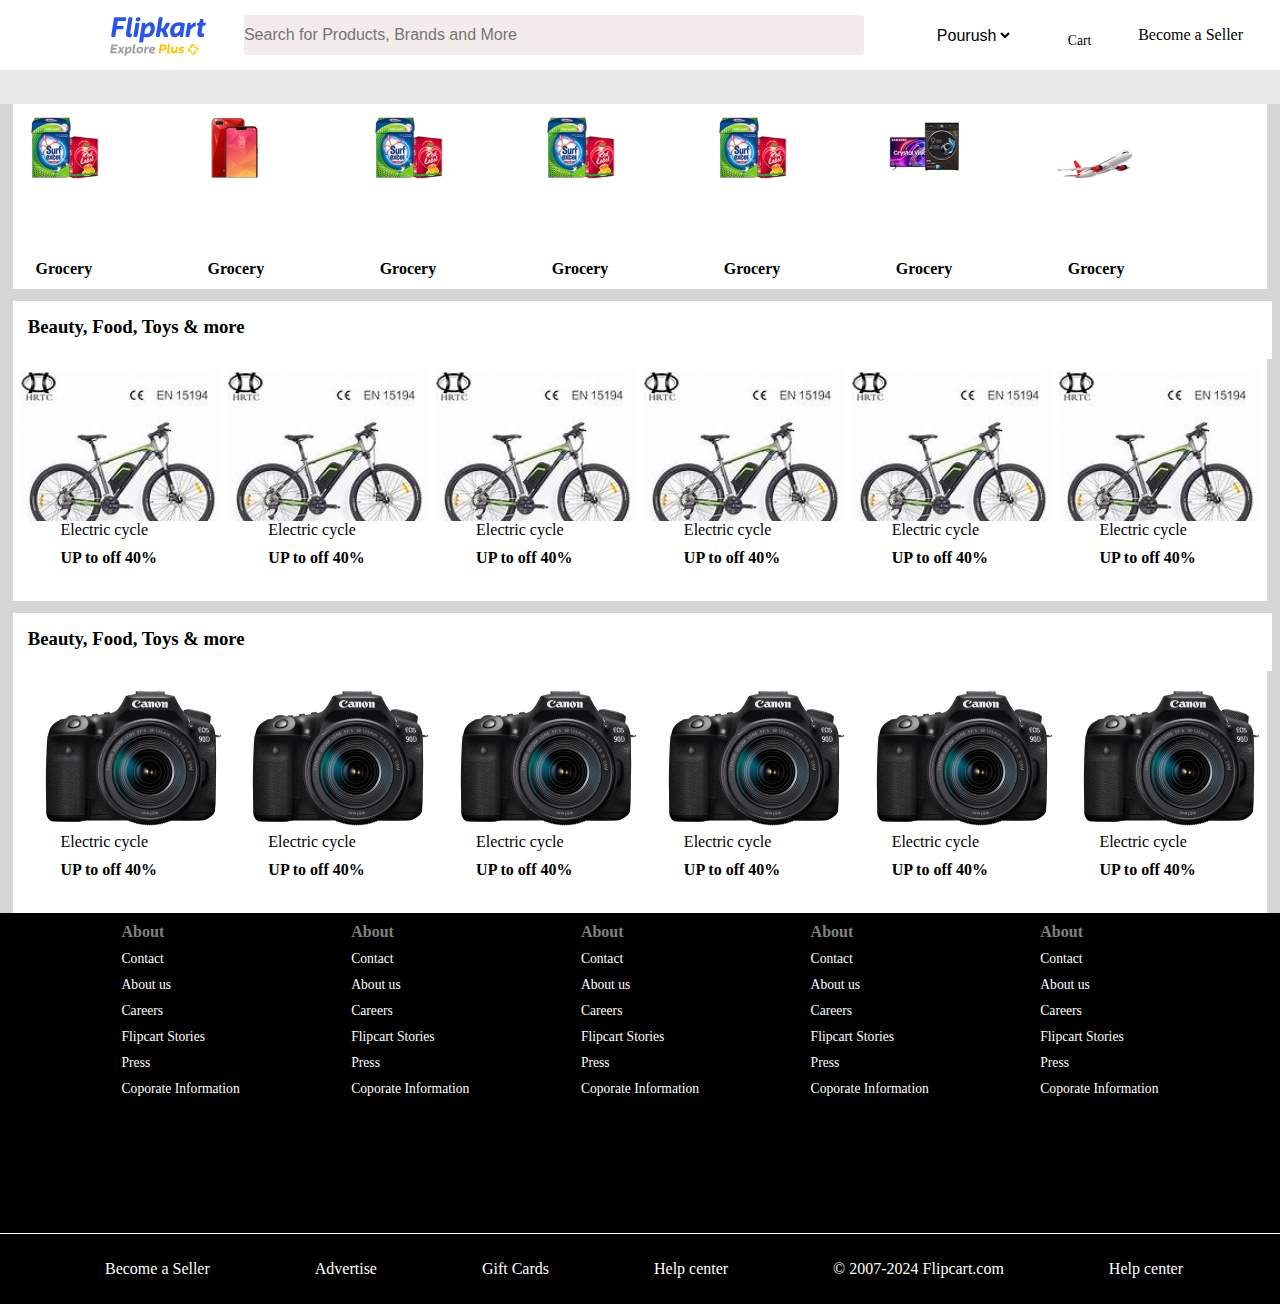
<file: index.html>
<!DOCTYPE html>
<html lang="en">
<head>
    <meta charset="UTF-8">
    <meta name="viewport" content="width=device-width, initial-scale=1.0">
    <title>Document</title>
    <link rel="stylesheet" href="https://cdnjs.cloudflare.com/ajax/libs/font-awesome/6.5.1/css/all.min.css"
    integrity="sha512-DTOQO9RWCH3ppGqcWaEA1BIZOC6xxalwEsw9c2QQeAIftl+Vegovlnee1c9QX4TctnWMn13TZye+giMm8e2LwA=="
    crossorigin="anonymous" referrerpolicy="no-referrer" />
    <link rel="stylesheet" href="style.css">
</head>
<body>
    <header>
        <div class="navbar">
            <div class="nav-logo">
            <div class="logo"></div>
        </div>
        <div class="search">
            <input placeholder="Search for Products, Brands and More" class="search-input">
            <div class="search-icon"><i class="fa-solid fa-magnifying-glass"></i></div>
        </div>
        <div class="nav-iconbar">
             <div class="icon-bar"><i class="fa-regular fa-circle-user"></i></div>
             <div class="select-bar">
             <select class="select-select">
                <option>Pourush</option>
             </select>
            </div>
        </div>
        <div class="nav-cart">
            <i class="fa-solid fa-cart-shopping"></i>
            Cart
        </div>
        <div class="gift-bar">
            <i class="fa-solid fa-gift"></i>
            <p>Become a Seller</p>
        </div>
        </div>
        
    </header>
    <div class="container">
        <div class="container1">
            <div class="box1">
                <div class="box-content">
                <div class="box-img"><img src="img1.webp" alt=""></div>
                <span>Grocery</span>
            </div>
            </div>
            <div class="box1">
                <div class="box-content">
                <div class="box-img"><img src="img2.webp" alt=""></div>
                <span>Grocery</span>
            </div>
            </div>
            <div class="box1">
                <div class="box-content">
                <div class="box-img"><img src="img1.webp" alt=""></div>
                <span>Grocery</span>
            </div>
            </div>
            <div class="box1">
                <div class="box-content">
                <div class="box-img"><img src="img1.webp" alt=""></div>
                <span>Grocery</span>
            </div>
            </div>
            <div class="box1">
                <div class="box-content">
                <div class="box-img"><img src="img1.webp" alt=""></div>
                <span>Grocery</span>
            </div>
            </div>
            <div class="box1">
                <div class="box-content">
                <div class="box-img"><img src="img6.webp" alt=""></div>
                <span>Grocery</span>
            </div>
            </div>
            <div class="box1">
                <div class="box-content">
                <div class="box-img"><img src="img7.webp" alt=""></div>
                <span>Grocery</span>
            </div>
            </div>

        </div>
        <div class="container2">
            <h3>Beauty, Food, Toys & more</h3>
            <div class="conatiner2-box">
                <div class="box">
                    <div class="box2-content">
                     <div class="box-img" style="background-image: url(cycle.jpeg);" ></div>
                     <div class="header">
                        Electric cycle
                       <p>UP to off 40%</p>
                     </div>
                </div>
                </div>
                <div class="box">
                    <div class="box2-content">
                     <div class="box-img" style="background-image: url(cycle.jpeg);" ></div>
                     <div class="header">
                        Electric cycle
                       <p>UP to off 40%</p>
                     </div>
                </div>
                </div>
                <div class="box">
                    <div class="box2-content">
                     <div class="box-img" style="background-image: url(cycle.jpeg);" ></div>
                     <div class="header">
                        Electric cycle
                       <p>UP to off 40%</p>
                     </div>
                </div>
                </div>
                <div class="box">
                    <div class="box2-content">
                     <div class="box-img" style="background-image: url(cycle.jpeg);" ></div>
                     <div class="header">
                        Electric cycle
                       <p>UP to off 40%</p>
                     </div>
                </div>
                </div>
                <div class="box">
                    <div class="box2-content">
                     <div class="box-img" style="background-image: url(cycle.jpeg);" ></div>
                     <div class="header">
                        Electric cycle
                       <p>UP to off 40%</p>
                     </div>
                </div>
                </div>
                <div class="box">
                    <div class="box2-content">
                     <div class="box-img" style="background-image: url(cycle.jpeg);" ></div>
                     <div class="header">
                        Electric cycle
                       <p>UP to off 40%</p>
                     </div>
                </div>
                </div>
                


                </div>

        </div>
        <div class="container2">
            <h3>Beauty, Food, Toys & more</h3>
            <div class="conatiner2-box">
                <div class="box">
                    <div class="box2-content">
                     <div class="box-img" style="background-image: url(camera.webp);" ></div>
                     <div class="header">
                        Electric cycle
                       <p>UP to off 40%</p>
                     </div>
                </div>
                </div>
                <div class="box">
                    <div class="box2-content">
                     <div class="box-img" style="background-image: url(camera.webp);" ></div>
                     <div class="header">
                        Electric cycle
                       <p>UP to off 40%</p>
                     </div>
                </div>
                </div>
                <div class="box">
                    <div class="box2-content">
                     <div class="box-img" style="background-image: url(camera.webp);" ></div>
                     <div class="header">
                        Electric cycle
                       <p>UP to off 40%</p>
                     </div>
                </div>
                </div>
                <div class="box">
                    <div class="box2-content">
                     <div class="box-img" style="background-image: url(camera.webp);" ></div>
                     <div class="header">
                        Electric cycle
                       <p>UP to off 40%</p>
                     </div>
                </div>
                </div>
                <div class="box">
                    <div class="box2-content">
                     <div class="box-img" style="background-image: url(camera.webp);" ></div>
                     <div class="header">
                        Electric cycle
                       <p>UP to off 40%</p>
                     </div>
                </div>
                </div>
                <div class="box">
                    <div class="box2-content">
                     <div class="box-img" style="background-image: url(camera.webp);" ></div>
                     <div class="header">
                        Electric cycle
                       <p>UP to off 40%</p>
                     </div>
                </div>
                </div>
                


                </div>

        </div>
    </div>
    <footer>
        <div class="foot-panel">
            <ul>
                <p>About</p>
                <a>Contact</a>
                <a>About us</a>
                <a>Careers</a>
                <a>Flipcart Stories</a>
                <a>Press</a>
                <a>Coporate Information</a>
            </ul>
            <ul>
                <p>About</p>
                <a>Contact</a>
                <a>About us</a>
                <a>Careers</a>
                <a>Flipcart Stories</a>
                <a>Press</a>
                <a>Coporate Information</a>
            </ul>
            <ul>
                <p>About</p>
                <a>Contact</a>
                <a>About us</a>
                <a>Careers</a>
                <a>Flipcart Stories</a>
                <a>Press</a>
                <a>Coporate Information</a>
            </ul>
            <ul>
                <p>About</p>
                <a>Contact</a>
                <a>About us</a>
                <a>Careers</a>
                <a>Flipcart Stories</a>
                <a>Press</a>
                <a>Coporate Information</a>
            </ul>
            <ul>
                <p>About</p>
                <a>Contact</a>
                <a>About us</a>
                <a>Careers</a>
                <a>Flipcart Stories</a>
                <a>Press</a>
                <a>Coporate Information</a>
            </ul>
           
        </div>
        
        <div class="foot-panel2">
            <div class="foot1">
                <i class="fa-solid fa-gift"></i>
            <p>Become a Seller</p>
            </div>
            <div class="foot1">
                <i class="fa-solid fa-rectangle-ad"></i>
            <p>Advertise</p>
            </div>
            <div class="foot1">
                <i class="fa-solid fa-gift"></i>
            <p>Gift Cards</p>
            </div>
            <div class="foot1">
                <i class="fa-solid fa-circle-question"></i>
            <p>Help center </p>
            </div>
            <div class="foot1">
                
            <p>© 2007-2024 Flipcart.com </p>
            </div>
            <div class="foot1">
                <i class="fa-solid fa-circle-question"></i>
            <p>Help center </p>
            </div>
        </div>
    </footer>
    
</body>
</html>
</file>
<file: style.css>
*{
    margin:0;
    padding: 0;
    
}
body{
    background-color: rgba(128, 128, 128, 0.182);
}
.navbar{
    margin-bottom: 34px;
    height:70px;
    background-color: white;
    display:flex;
    justify-content: space-evenly;
     align-items:center;

}
.nav-logo{
    height:40px;
    width:170px;
    
}
.logo{
    background-image: url(flipcartlogo.svg);
    height:40px;
    width:170px;
    background-size: cover;
    
    padding-bottom: 3px;
    
}
.search{
    display:flex;
    justify-content:space-evenly;
   
    height:40px;
    width:620px;
      
}
.search:hover{
    border:4px solid wheat;
}
.search-icon{
   
    color:black;
    padding:2px;
    width:45px;
    display:flex;
    justify-content: center;
    align-items: center;
    font-size:1.2rem;
    background-color:rgba(244, 236, 236, 0.984);;
    border-top-right-radius: 4px;
    border-bottom-right-radius:4px;
}
.search-input{
    width:100%;
    border-top-left-radius: 4px;
    border-bottom-left-radius:4px;
    font-size:1rem;
     border:none;
     background-color: rgba(244, 236, 236, 0.984);
}
.nav-iconbar{
    display:flex;
    background-color: white;
    justify-content: center;
    align-items: center;
    height:40px;
    width: 130px;
    border-radius: 4px;
}
.icon-bar{
    color:black;
    padding:2px;
    margin-right: 10px;
  font-size: 1.5rem;
}
.select-select{
    border: none;
  background-color: white;
  font-size:1rem;
}
.nav-cart i{
   font-size:30px;
   color:black
}
.nav-cart{
    font-size:0.85rem;
    color:black;
}
.gift-bar{
    display:flex;
}
.gift-bar i{
    font-size: 20px;;
}
.gift-bar p{
    margin-left:10px;
    font-size:1rem;
}
.container{
    /* margin: 23px; */
    
    height:100%;
    background-color:rgba(128, 128, 128, 0.182);
}
.container1{
    margin-top: 23px;
    height:170px;
    width:98%;
    display:flex;
    justify-content: space-evenly;
    margin:auto;
    background-color: white;
    padding-top: 15px;
   
}
.box1{
  height:150px;
  width:122px;
 
  display:flex;
   justify-content: center;
   align-items: center;
}
span{
    width: 80px;
  display: flex;
  justify-content: center;
  font-weight: 800;
}
.container2{
    height:300px;
    width:98%;
    margin:auto;
    background-color: white;
   
    
}
.conatiner2-box{
    display:flex;
    justify-content:space-evenly;
    margin-top:12px;
}
.container2 h3{
   height:28px;
   width:98%;
   margin:auto;
   margin-top: 12px;
  padding: 15px;
   background-color:white;
}
.box{
    width:200px;
    height:200px;

}
.box-img{
    background-size:cover;
    background-repeat: no-repeat;
   width:200px;
    height:150px;
    
}
.header{
    /* width:200px; */
    padding-left:40px;
}
.header p{
    font-weight: 800;
    margin-top: 10px;
}
.foot-panel{
    background-color:black;
    height: 300px;
   color:white;
   display:flex;
   justify-content: space-evenly;
   padding:10px;
}
ul a{
    display:block;
    font-size:0.85rem;
    margin-top:10px;

}

ul p{
    font-weight: 900;
    color:grey;
}
.foot-panel2{
    height:70px;
    background-color:black;
    color:white;
    border-top:0.2px solid white;
    display:flex;
    justify-content: space-evenly;
    align-items: center;
}
.foot1{
    display:flex;

}
.foot1 p{
    margin-left:8px;
}
</file>
